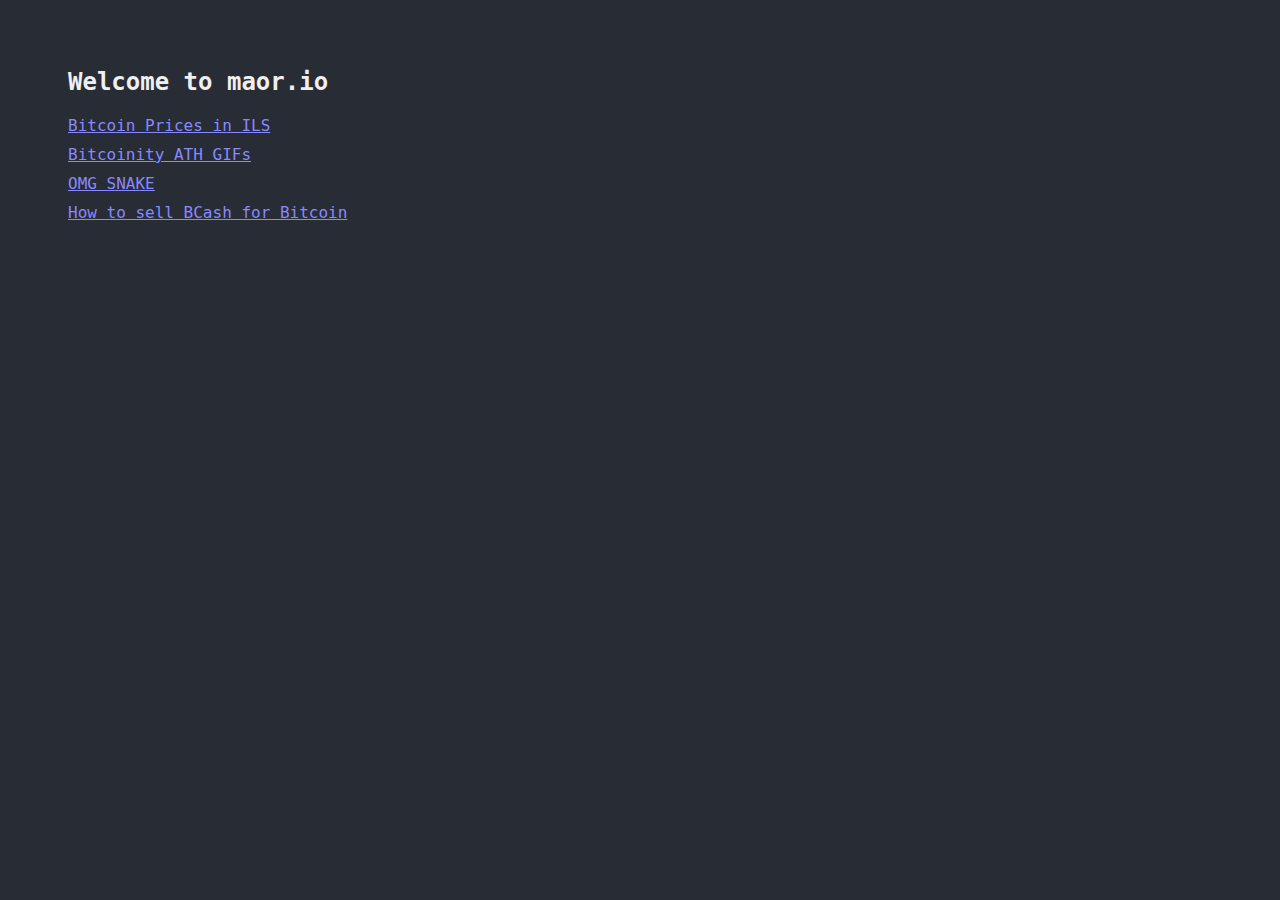
<file: index.html>
<html>
<head>
  <title>maor.io</title>
  <style>
    body.maorio {
      padding: 60px;
      font-family: Menlo, Consolas, 'DejaVu Sans Mono', monospace;
      background-color: #282c34;
      color: #EFEFEF;
    }
    
    div { margin-bottom:10px; }
    a { color: #88F; }

  </style>
  <link rel="icon" href="hand-rock.png" type="image/gif" sizes="16x16">
</head>
<body class="maorio">
  <h2>Welcome to maor.io</h2>
  <div><a href="/btcils">Bitcoin Prices in ILS</a></div>
  <div><a href="/bitcoinity-gifs">Bitcoinity ATH GIFs</a></div>
  <div><a href="/nokia-snake">OMG SNAKE</a></div>
  <div><a href="/sell-bcash">How to sell BCash for Bitcoin</a></div> 
  

  <script>
    (function(i,s,o,g,r,a,m){i['GoogleAnalyticsObject']=r;i[r]=i[r]||function(){
    (i[r].q=i[r].q||[]).push(arguments)},i[r].l=1*new Date();a=s.createElement(o),
    m=s.getElementsByTagName(o)[0];a.async=1;a.src=g;m.parentNode.insertBefore(a,m)
    })(window,document,'script','https://www.google-analytics.com/analytics.js','ga');

    ga('create', 'UA-52256363-2', 'auto');
    ga('send', 'pageview');
  </script>
</body>
</html>
</file>
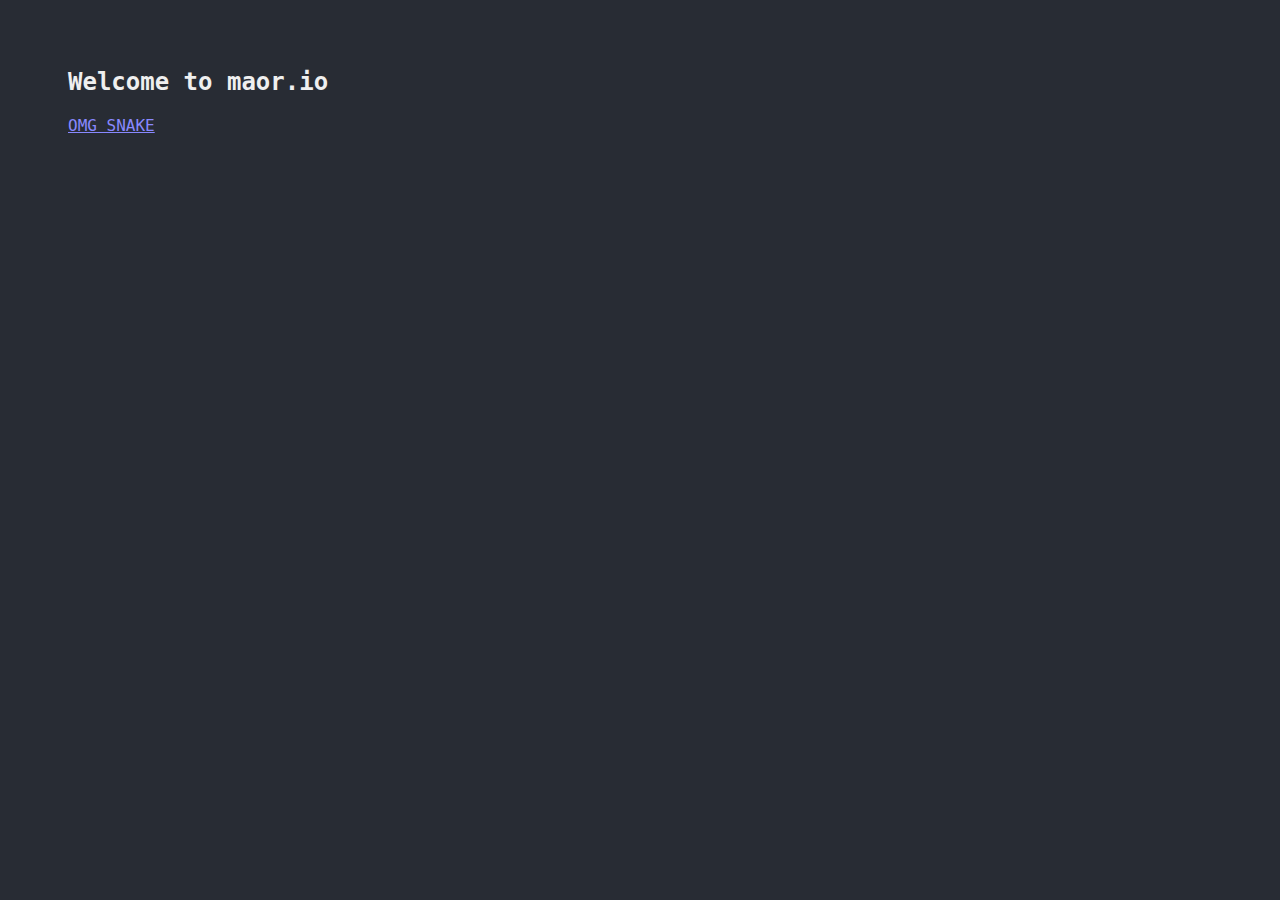
<file: index.b.html>
<html>
<head>
  <title>maor.io</title>
  <style>
    body.maorio {
      padding: 60px;
      font-family: Menlo, Consolas, 'DejaVu Sans Mono', monospace;
      background-color: #282c34;
      color: #EFEFEF;
    }
    
    a { color: #88F; }

  </style>
  <link rel="icon" href="hand-rock.png" type="image/gif" sizes="16x16">
</head>
<body class="maorio">
  <h2>Welcome to maor.io</h2>
  <div><a href="/nokia-snake">OMG SNAKE</a></div>

  <script>
    (function(i,s,o,g,r,a,m){i['GoogleAnalyticsObject']=r;i[r]=i[r]||function(){
    (i[r].q=i[r].q||[]).push(arguments)},i[r].l=1*new Date();a=s.createElement(o),
    m=s.getElementsByTagName(o)[0];a.async=1;a.src=g;m.parentNode.insertBefore(a,m)
    })(window,document,'script','https://www.google-analytics.com/analytics.js','ga');

    ga('create', 'UA-52256363-2', 'auto');
    ga('send', 'pageview');
  </script>
</body>
</html>
</file>
